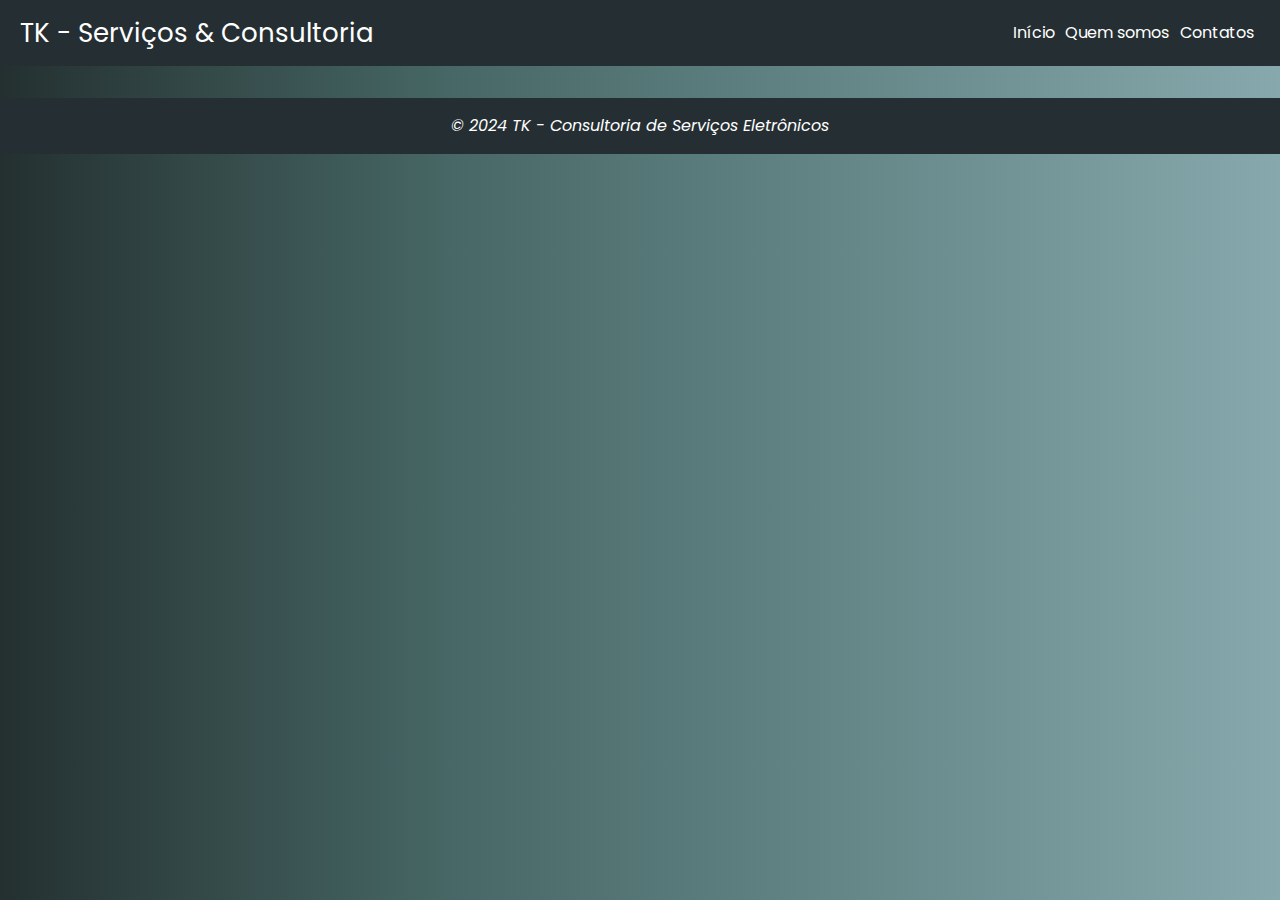
<file: contatos.html>
<!DOCTYPE html>
<html>

<head>
    <meta charset='utf-8'>
    <meta http-equiv='X-UA-Compatible' content='IE=edge'>
    <meta name='viewport' content='width=device-width, initial-scale=1'>
    <title>contatos</title>
    <link rel='stylesheet' type='text/css' media='all' href='css/reset.css'>
    <link rel='stylesheet' type='text/css' media='all' href='css/style.css'>
</head>

<header>
    <div class="cabecario">
        <h1>TK - Serviços & Consultoria</h1>
        <nav>
            <a href="index.html" class="botoes_nav">Início</a>
            <a href="quemSomos.html" class="botoes_nav">Quem somos</a>
            <a href="contatos.html" class="botoes_nav">Contatos</a>
        </nav>
    </div>
</header>

<body></body>

<footer class="rodape">
    <p>&copy; 2024 TK - Consultoria de Serviços Eletrônicos</p>
</footer>

</html>
</file>
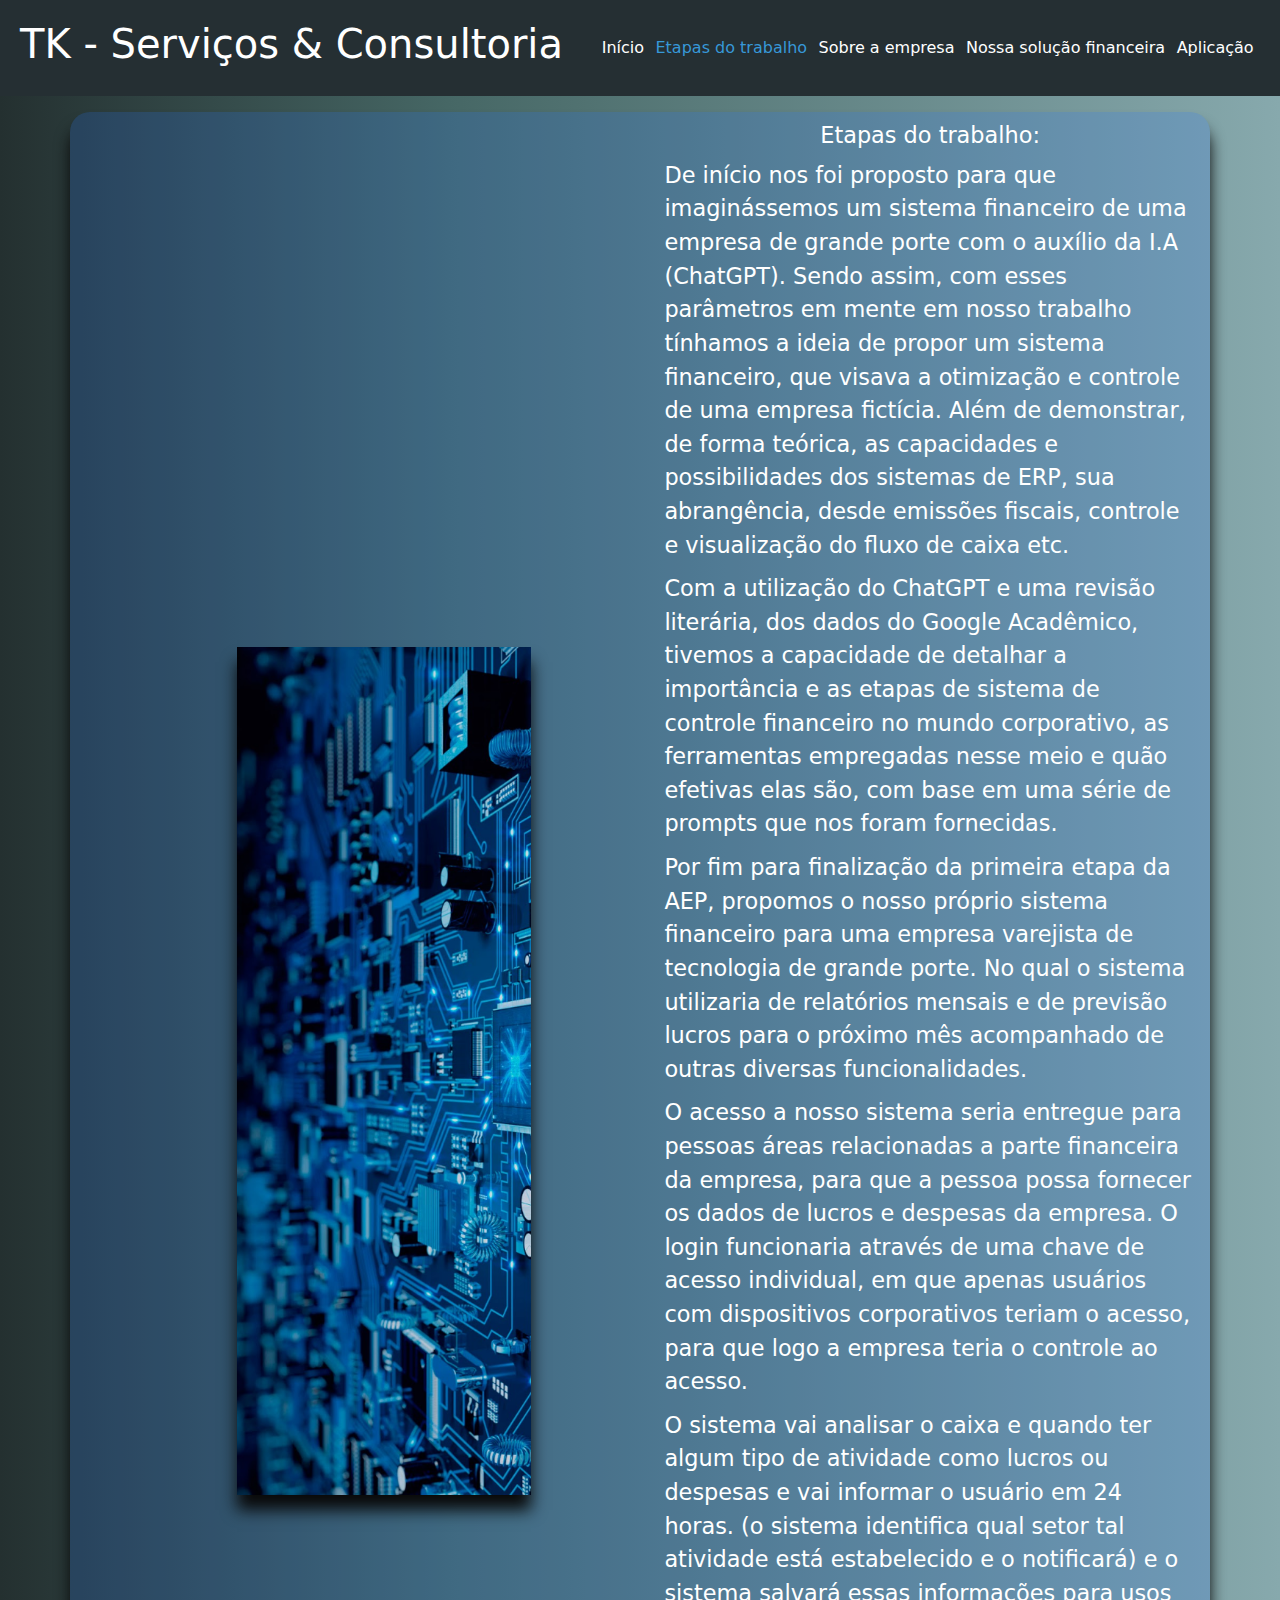
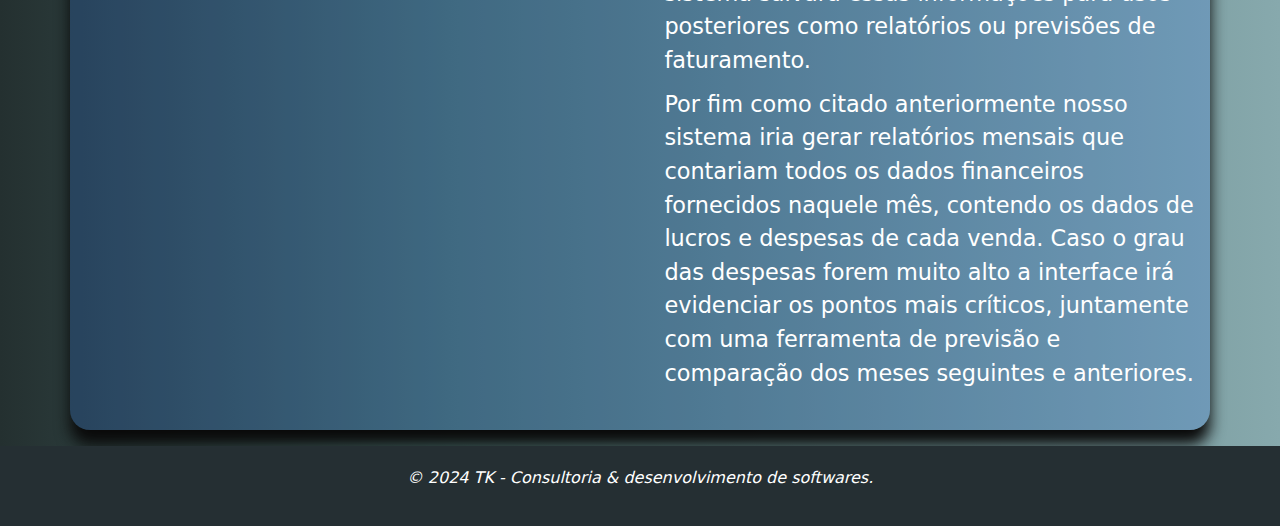
<file: etapasTrabalho.html>
<!DOCTYPE html>
<html>

<head>
    <meta charset='utf-8'>
    <meta http-equiv='X-UA-Compatible' content='IE=edge'>
    <meta name='viewport' content='width=device-width, initial-scale=1'>
    <title>Etapas do Trabalho</title>
    <link rel='stylesheet' type='text/css' media='all' href='css/reset.css'>
    <link rel='stylesheet' type='text/css' media='all' href='css/style.css'>
    <link rel="stylesheet" href="css/newpage.css">
    <link href="https://cdn.jsdelivr.net/npm/bootstrap@5.3.3/dist/css/bootstrap.min.css" rel="stylesheet"
        integrity="sha384-QWTKZyjpPEjISv5WaRU9OFeRpok6YctnYmDr5pNlyT2bRjXh0JMhjY6hW+ALEwIH" crossorigin="anonymous">
    <script src="javascript/navcabecario.js"></script>
    <link href="css/img/logo.png" rel="icon">


</head>

<header>
    <div class="cabecario">
        <h1>TK - Serviços & Consultoria</h1>
        <nav>
            <a href="paginaInicial.html" class="botoes_nav">Início</a>
            <a href="etapasTrabalho.html" class="botoes_nav">Etapas do trabalho</a>
            <a href="sobreEmpresa.html" class="botoes_nav">Sobre a empresa</a>
            <a href="solucaoFinanceira.html" class="botoes_nav">Nossa solução financeira</a>
            <a href="aplication.html" class="botoes_nav">Aplicação</a>
        </nav>
    </div>
</header>

<body>

    <div class="container">
        <img src="css/img/background_image_etapas_pequeno.png" class="image-computing" alt="sla">
        <h1 class="sobre_nos">Etapas do trabalho:</h1>
        <p class="sobre_nos">
            De início nos foi proposto para que imaginássemos um sistema financeiro de uma empresa de grande porte
            com o
            auxílio da I.A (ChatGPT). Sendo assim, com esses parâmetros em mente em nosso trabalho tínhamos a ideia
            de
            propor um sistema financeiro, que visava a otimização e controle de uma empresa fictícia. Além de
            demonstrar, de forma teórica, as capacidades e possibilidades dos sistemas de ERP, sua abrangência,
            desde
            emissões fiscais, controle e visualização do fluxo de caixa etc.
        </p>
        <p class="sobre_nos">
            Com a utilização do ChatGPT e uma revisão literária, dos dados do Google Acadêmico, tivemos a capacidade
            de
            detalhar a importância e as etapas de sistema de controle financeiro no mundo corporativo, as
            ferramentas
            empregadas nesse meio e quão efetivas elas são, com base em uma série de prompts que nos foram
            fornecidas.
        </p>
        <p class="sobre_nos">
            Por fim para finalização da primeira etapa da AEP, propomos o nosso próprio sistema financeiro para uma
            empresa varejista de tecnologia de grande porte. No qual o sistema utilizaria de relatórios mensais e de
            previsão lucros para o próximo mês acompanhado de outras diversas funcionalidades.
        </p>
        <p class="sobre_nos">
            O acesso a nosso sistema seria entregue para pessoas áreas relacionadas a parte financeira da empresa, para
            que a pessoa possa fornecer os dados de lucros e despesas da empresa. O login funcionaria através de uma
            chave de acesso individual, em que apenas usuários com dispositivos corporativos teriam o acesso, para que
            logo a empresa teria o controle ao acesso.
        </p>
        <p class="sobre_nos">
            O sistema vai analisar o caixa e quando ter algum tipo de atividade como lucros ou despesas e vai informar o
            usuário em 24 horas. (o sistema identifica qual setor tal atividade está estabelecido e o notificará) e o
            sistema salvará essas informações para usos posteriores como relatórios ou previsões de faturamento.
        </p>
        <p class="sobre_nos">
            Por fim como citado anteriormente nosso sistema iria gerar relatórios mensais que contariam todos os dados
            financeiros fornecidos naquele mês, contendo os dados de lucros e despesas de cada venda. Caso o grau das
            despesas forem muito alto a interface irá evidenciar os pontos mais críticos, juntamente com uma ferramenta
            de previsão e comparação dos meses seguintes e anteriores.
        </p>
    </div>
    <footer class="rodape">
        <p>&copy; 2024 TK - Consultoria & desenvolvimento de softwares.</p>
    </footer>
</body>

</html>
</file>
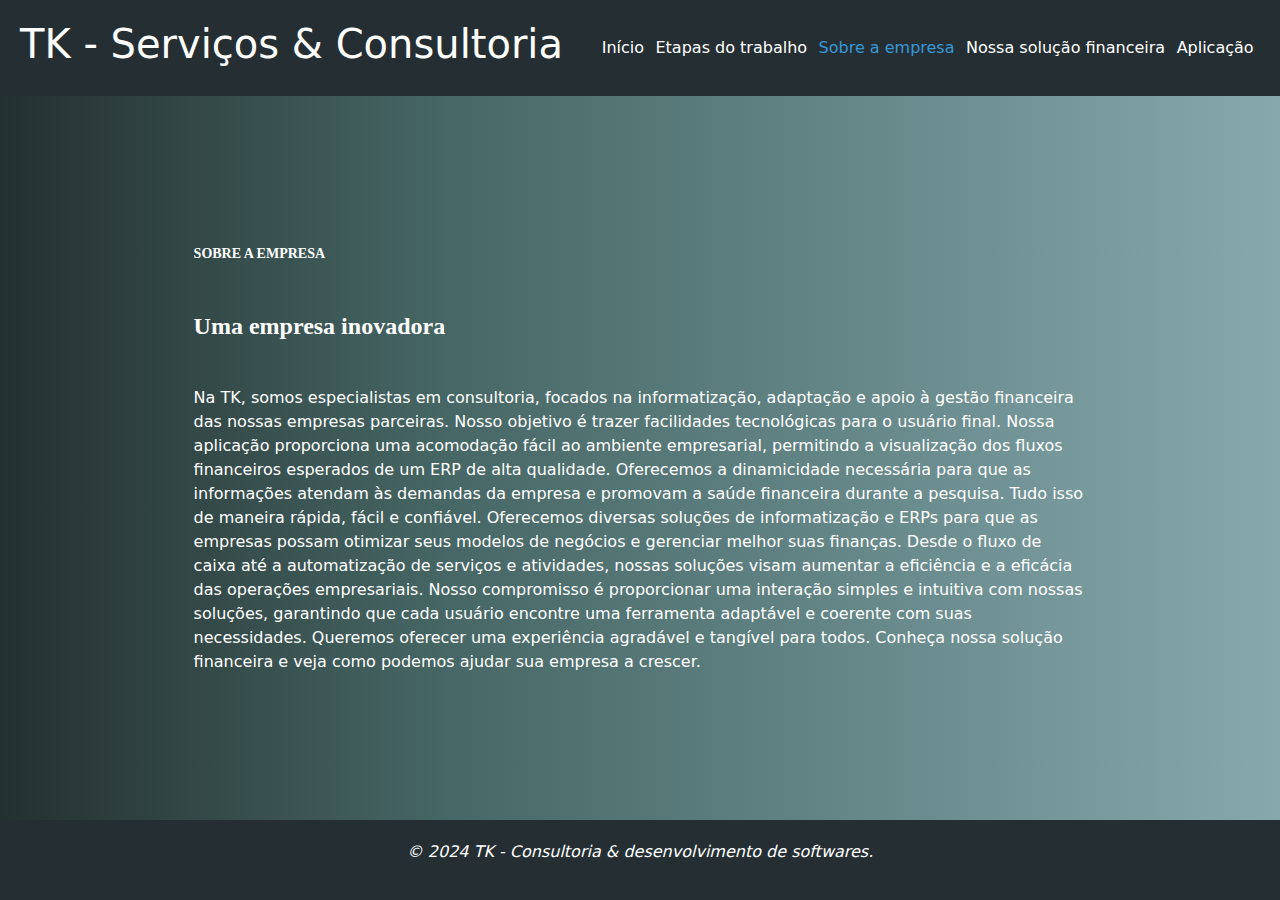
<file: sobreEmpresa.html>
<!DOCTYPE html>
<html>

<head>
    <meta charset='utf-8'>
    <meta http-equiv='X-UA-Compatible' content='IE=edge'>
    <meta name='viewport' content='width=device-width, initial-scale=1'>
    <title>Sobre a Empresa</title>
    <link rel="stylesheet" href="css/reset.css">
    <link rel="stylesheet" href="css/style.css">
    <link href="https://cdn.jsdelivr.net/npm/bootstrap@5.3.3/dist/css/bootstrap.min.css" rel="stylesheet"
        integrity="sha384-QWTKZyjpPEjISv5WaRU9OFeRpok6YctnYmDr5pNlyT2bRjXh0JMhjY6hW+ALEwIH" crossorigin="anonymous">
    <link href="css/img/logo.png" rel="icon">
    <script src="javascript/navcabecario.js"></script>
</head>

<div>
    <header class="cabecario">
        <h1>TK - Serviços & Consultoria</h1>
        <nav>
            <a href="paginaInicial.html" class="botoes_nav">Início </a>
            <a href="etapasTrabalho.html" class="botoes_nav">Etapas do trabalho</a>
            <a href="sobreEmpresa.html" class="botoes_nav">Sobre a empresa</a>
            <a href="solucaoFinanceira.html" class="botoes_nav">Nossa solução financeira</a>
            <a href="aplication.html" class="botoes_nav">Aplicação</a>
        </nav>
    </header>
</div>

<body>
    <div class="container">
        <div class="corpo">
            <h2>
                <span class="section-title">Sobre a Empresa</span>
            </h2>
            <h2>
                <span class="title">Uma empresa inovadora</span>
            </h2>
            <div class="texto">
                <p>
                    Na TK, somos especialistas em consultoria, focados na informatização, adaptação e apoio à gestão
                    financeira das nossas empresas parceiras.
                    Nosso objetivo é trazer facilidades tecnológicas para o usuário final. Nossa aplicação proporciona
                    uma
                    acomodação fácil ao ambiente empresarial, permitindo a visualização dos fluxos financeiros esperados
                    de
                    um ERP de alta qualidade. Oferecemos a dinamicidade necessária para que as informações atendam às
                    demandas da empresa e promovam a saúde financeira durante a pesquisa. Tudo isso de maneira rápida,
                    fácil
                    e confiável.
                    Oferecemos diversas soluções de informatização e ERPs para que as empresas possam otimizar seus
                    modelos
                    de negócios e gerenciar melhor suas finanças. Desde o fluxo de caixa até a automatização de serviços
                    e
                    atividades, nossas soluções visam aumentar a eficiência e a eficácia das operações empresariais.
                    Nosso compromisso é proporcionar uma interação simples e intuitiva com nossas soluções, garantindo
                    que
                    cada usuário encontre uma ferramenta adaptável e coerente com suas necessidades. Queremos oferecer
                    uma
                    experiência agradável e tangível para todos.
                    Conheça nossa solução financeira e veja como podemos ajudar sua empresa a crescer.
                </p>
            </div>
        </div>
    </div>

    <div class="rodape">
        <footer>
            <p>&copy; 2024 TK - Consultoria & desenvolvimento de softwares.</p>
        </footer>
    </div>
</body>

</html>
</file>
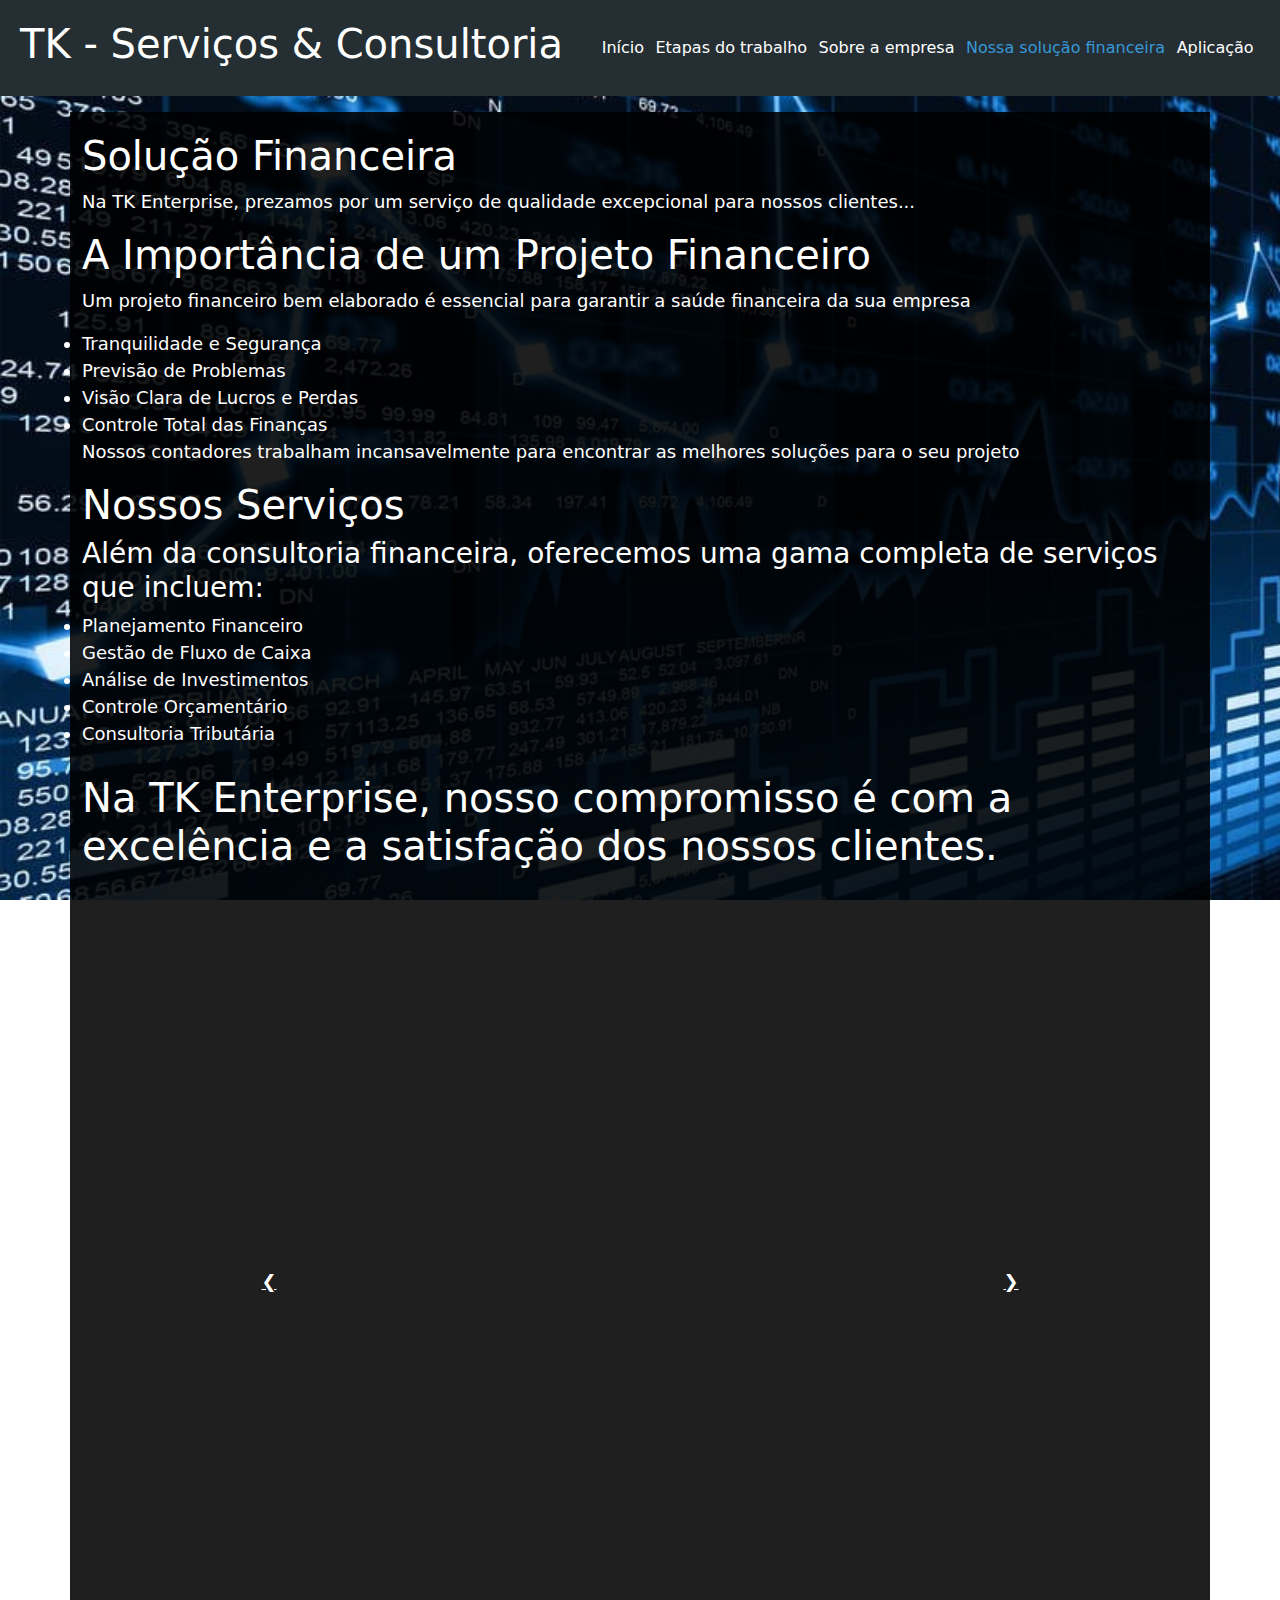
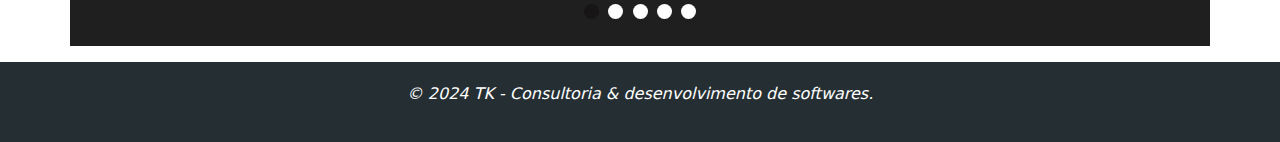
<file: solucaoFinanceira.html>
<!DOCTYPE html>
<html>

<!--Head-->
<head>
    <meta charset='utf-8'>
    <meta http-equiv='X-UA-Compatible' content='IE=edge'>
    <meta name='viewport' content='width=device-width, initial-scale=1'>
    <title>Solução Financeira</title>
    <link rel="stylesheet" href="css/reset.css">
    <link rel="stylesheet" href="css/style.css">
    <link rel="stylesheet" href="css/solucaofin.css">
    <link href="https://cdn.jsdelivr.net/npm/bootstrap@5.3.3/dist/css/bootstrap.min.css" rel="stylesheet"
        integrity="sha384-QWTKZyjpPEjISv5WaRU9OFeRpok6YctnYmDr5pNlyT2bRjXh0JMhjY6hW+ALEwIH" crossorigin="anonymous">
    <script src="javascript/navcabecario.js"></script>
    <link href="css/img/logo.png" rel="icon">
    <link rel="stylesheet" href="css/SolucaoFinanceira.css">
</head>
<!--Cabeçalho-->
<div>
    <header class="cabecario">
        <h1>TK - Serviços & Consultoria</h1>
        <nav>
            <a href="paginaInicial.html" class="botoes_nav">Início </a>
            <a href="etapasTrabalho.html" class="botoes_nav">Etapas do trabalho</a>
            <a href="sobreEmpresa.html" class="botoes_nav">Sobre a empresa</a>
            <a href="solucaoFinanceira.html" class="botoes_nav">Nossa solução financeira</a>
            <a href="aplication.html" class="botoes_nav">Aplicação</a>
        </nav>
    </header>
</div>
<!--Container de textos-->
<div class="container">
    <div class="texto">
        <h1>Solução Financeira</h1>
        <p>Na TK Enterprise, prezamos por um serviço de qualidade excepcional para nossos clientes...</p>
        <h1>A Importância de um Projeto Financeiro</h1>
        <p>Um projeto financeiro bem elaborado é essencial para garantir a saúde financeira da sua empresa</p>
        <li>Tranquilidade e Segurança</li>
        <li>Previsão de Problemas</li>
        <li>Visão Clara de Lucros e Perdas</li>
        <li>Controle Total das Finanças</li>
        <p>Nossos contadores trabalham incansavelmente para encontrar as melhores soluções para o seu projeto</p>
        <h1>Nossos Serviços</h1>
        <h3>Além da consultoria financeira, oferecemos uma gama completa de serviços que incluem:</h3>
        <li>Planejamento Financeiro</li>
        <li>Gestão de Fluxo de Caixa</li>
        <li>Análise de Investimentos</li>
        <li>Controle Orçamentário</li>
        <li>Consultoria Tributária</li>
        <br>
        <h1>Na TK Enterprise, nosso compromisso é com a excelência e a satisfação dos nossos clientes.</h2>
    </div>

</div>

<body class="fundo">
<!-- Conteiner de slides -->
<div class="container">
    <div class="slideshow-container">
        <div class="mySlides fade">
            <div class="numbertext">1 / 5</div>
            <h1>Planejamento Financeiro</h1>
            <img src="css/img/slide1.jpg" alt="Descrição do serviço 1">
        </div>
        <div class="mySlides fade">
            <div class="numbertext">2 / 5</div>
            <h1>Gestão de Fluxo de Caixa</h1>
            <img src="css/img/slide2.jpg" alt="Descrição do serviço 2">
        </div>
        <div class="mySlides fade">
            <div class="numbertext">3 / 5</div>
            <h1>Análise de Investimentos</h1>
            <img src="css/img/slide3.jpg" alt="Descrição do serviço 3">
        </div>
        <div class="mySlides fade">
            <div class="numbertext">4 / 5</div>
            <h1>Controle Orçamentário</h1>
            <img src="css/img/slide4.png" alt="Descrição do serviço 4">
        </div>
        <div class="mySlides fade">
            <div class="numbertext">5 / 5</div>
            <h1>Consultoria Tributária</h1>
            <img src="css/img/slide5.jpeg" alt="Descrição do serviço 5">
        </div>
        <!-- Botões de avançar e retroceder os slides -->
        <a class="prev" onclick="plusSlides(-1)">&#10094;</a>
        <a class="next" onclick="plusSlides(1)">&#10095;</a>
    </div>
    <br>
    <!-- The dots/circles -->
    <div style="text-align:center">
        <span class="dot" onclick="currentSlide(1)"></span>
        <span class="dot" onclick="currentSlide(2)"></span>
        <span class="dot" onclick="currentSlide(3)"></span>
        <span class="dot" onclick="currentSlide(4)"></span>
        <span class="dot" onclick="currentSlide(5)"></span>
    </div>
</div>
<script>
    var slideIndex = 1;
    showSlides(slideIndex);
    function plusSlides(n) {
        showSlides(slideIndex += n);
    }
    function currentSlide(n) {
        showSlides(slideIndex = n);
    }
    function showSlides(n) {
        var i;
        var slides = document.getElementsByClassName("mySlides");
        var dots = document.getElementsByClassName("dot");
        if (n > slides.length) { slideIndex = 1 }
        if (n < 1) { slideIndex = slides.length }
        for (i = 0; i < slides.length; i++) {
            slides[i].style.display = "none";
        }
        for (i = 0; i < dots.length; i++) {
            dots[i].className = dots[i].className.replace(" ativo", "");
        }
        slides[slideIndex - 1].style.display = "block";
        dots[slideIndex - 1].className += " ativo";
    }
</script>
<div class="rodape">
    <footer>
        <p>&copy; 2024 TK - Consultoria & desenvolvimento de softwares.</p>
    </footer>
</div>
</body>
</html>
</file>
<file: css/style.css>
@import url('https://fonts.googleapis.com/css2?family=Poppins:ital,wght@0,100;0,200;0,300;0,400;0,500;0,600;0,700;0,800;0,900;1,100;1,200;1,300;1,400;1,500;1,600;1,700;1,800;1,900&display=swap');

/* Estilo para o cabeçalho */
html {
    font-family: "Poppins", sans-serif, Basis-bold, Arial;
    min-height: 100%;
    height: 100%;
    scroll-behavior: smooth;
}

.poppins-thin {
    font-family: Poppins, sans-serif;
    font-weight: 100;
    font-style: normal;
}

body {
    display: flex;
    flex-direction: column;
    min-height: 100%;
    height: 100%;
    background: rgb(36, 48, 48);
    background: linear-gradient(90deg, rgba(36, 48, 48, 1) 0%, rgba(70, 103, 101, 1) 35%, rgba(135, 169, 173, 1) 100%);
    background: rgb(36, 48, 48);
    background: linear-gradient(90deg, rgba(36, 48, 48, 1) 0%, rgba(70, 103, 101, 1) 35%, rgba(135, 169, 173, 1) 100%);
}

header {
    background-color: #252F33;
    /* Cor de fundo do cabeçalho */
    color: #fff;
    /* Cor do texto do cabeçalho */
    padding: 20px;
    /* Espaçamento interno do cabeçalho */
    margin-bottom: 1em;
}

/* Estilo para o título da empresa */
h1 {
    font-size: 26px;
}

/*Formatação do cabeçario*/
.cabecario {
    display: flex;
    justify-content: space-between;
    align-items: center;
}

.botoes_nav {
    text-decoration: none;
    color: #fff;
    margin-right: 0.4em;
}

.botoes_nav:hover {
    color: #3798d8;
}

.botoes_nav.active {
    transform: translateY(2px);
    color: #3798d8;
    /* Cor mais clara */
}


.container {
    display: flex;
    flex-direction: column;
    align-items: center;
    justify-content: center;
    text-wrap: wrap;
    flex: 1;
    padding: 20px;
}

.section-title {
    font-size: .875rem;
    text-transform: uppercase;
    margin-bottom: 3rem;
    margin-top: 2rem;
}

.corpo {
    margin-left: 10%;
}

.title {
    font-size: x-large;
    margin-bottom: 3rem;
}

.section-title,
.title {
    font-family: Basis-bold;
    line-height: 1.5rem;
    color: #fff;
    text-align: inherit;
    font-weight: bold;
    display: block;
}

.corpo {
    margin-left: 10%;
    margin-right: 10%;
}

.texto {
    margin-bottom: 2rem;
    color: #fff;
}


.rodape {
    display: flex;
    align-items: center;
    justify-content: center;
    font-style: italic;
    background-color: #252F33;
    color: #fff;
    padding: 20px;
    margin-top: 1em;
}
</file>
<file: css/newpage.css>
.container {
    display: flex;
    justify-content: space-around;
    border-radius: 50%;
    background: #2574fc31;
    padding: 20px;
    box-shadow: 0px 15px 15px rgba(10, 10, 10, 100);
    border-radius: 20px;
}

.image-computing {
    position: absolute;
    margin-right: 40vw;
    box-shadow: 0px 15px 15px rgba(10, 10, 10, 100);
    width: 23vw;
}

.sobre_nos {
    font-size: 1.4em;
    margin-left: 26em;
    margin-right: 0.1em;
    margin-top: -10px;
    margin-bottom: 20px;
    color: #fff;
}
</file>
<file: css/solucaofin.css>
/* Slideshow container */
.slideshow-container {
    color: white;
    max-width: 1000px;
    position: relative;
    margin: auto;
    margin-top: 20px;
}


/* Slides */
.mySlides {
    display: none;
    text-align: center;
    padding: 20px;
    font-size: 18px;
}

/* Slide image */
.mySlides img {
    width: 100%;
    max-width: 1000px; /* Tamanho máximo da imagem */
    max-height: 500px; /* Tamanho fixo da altura */
    display: block;
    margin: 20px auto 0; /* Espaçamento superior */
    object-fit: cover; /* Ajuste para cobrir o container */
}

/* Next & previous buttons */
.prev, .next {
    cursor: pointer;
    position: absolute;
    top: 50%;
    width: auto;
    padding: 16px;
    margin-top: -22px;
    color: white;
    font-weight: bold;
    font-size: 18px;
    transition: 0.6s ease;
    border-radius: 0 3px 3px 0;
    user-select: none;
}

/* Position the "next button" to the right */
.next {
    right: 0;
    border-radius: 3px 0 0 3px;
}

/* On hover, add a black background color with a little bit see-through */
.prev:hover, .next:hover {
    background-color: rgba(255, 255, 255, 0.8);
}

.texto {
    display: block;
    font-size: large;
    color: #ffffff;

}

/* Caption text */
.text {
    color: #ffffff;
    font-size: 30px;
    padding: 8px 12px;
    position: absolute;
    bottom: 8px;
    width: 100%;
    text-align: center;
    text-wrap: wrap;
}

/* Number text (1/3 etc) */
.numbertext {
    color: #ffffff;
    font-size: 22px;
    padding: 8px 12px;
    position: absolute;
    top: 0;
}

/* The dots/bullets/indicators */
.dot {
    cursor: pointer;
    height: 15px;
    width: 15px;
    margin: 0 2px;
    background-color: #ffffff;
    border-radius: 50%;
    display: inline-block;
    transition: background-color 0.8s ease;
}

.ativo, .dot:hover {
    background-color: #171515;
}

/* Fading animation */

.fade {
    -webkit-animation-name: fade;
    -webkit-animation-duration: 1.5s;
    animation-name: fade;
    animation-duration: 30s;
}

@-webkit-keyframes fade {
    from {opacity: .4}
    to {opacity: 1}
}

@keyframes fade {
    from {opacity: .4}
    to {opacity: 1}
}
</file>
<file: css/SolucaoFinanceira.css>
/* Imagem de fundo da página */

.fundo {
background-image: url(img/Background_SF.jpg);
background-repeat: no-repeat;
background-attachment: fixed;
background-size: cover;
}


.container {
    /*utilizando do conceito de flexbox para orientar a página e seus elementos.*/
    display: flex;
    /*Direção em que os elementos devem seguir.*/
    flex-direction: column;
    /*alinhamento de todos os itens internos do container, aqui, todos serão orientados conforme uma linha imaginária. O que espaço permitir.*/
    align-items: center;
    /*Utiliza o espaço vazio para corrigir a apresentação dos elementos em tela.*/
    justify-content: center;
    /*Quebra o texto caso necessário para encaixar no espaço existente.*/
    text-wrap: wrap;
    /*Cor de fundo.*/
    background-color: #000000e0;
    /*Código para criar o efeito de aparecer do texto ao carregar a página; utilizando javascript e css.*/
    opacity: 100%;
    transition: opacity 9s ease-in-out;
}
</file>
